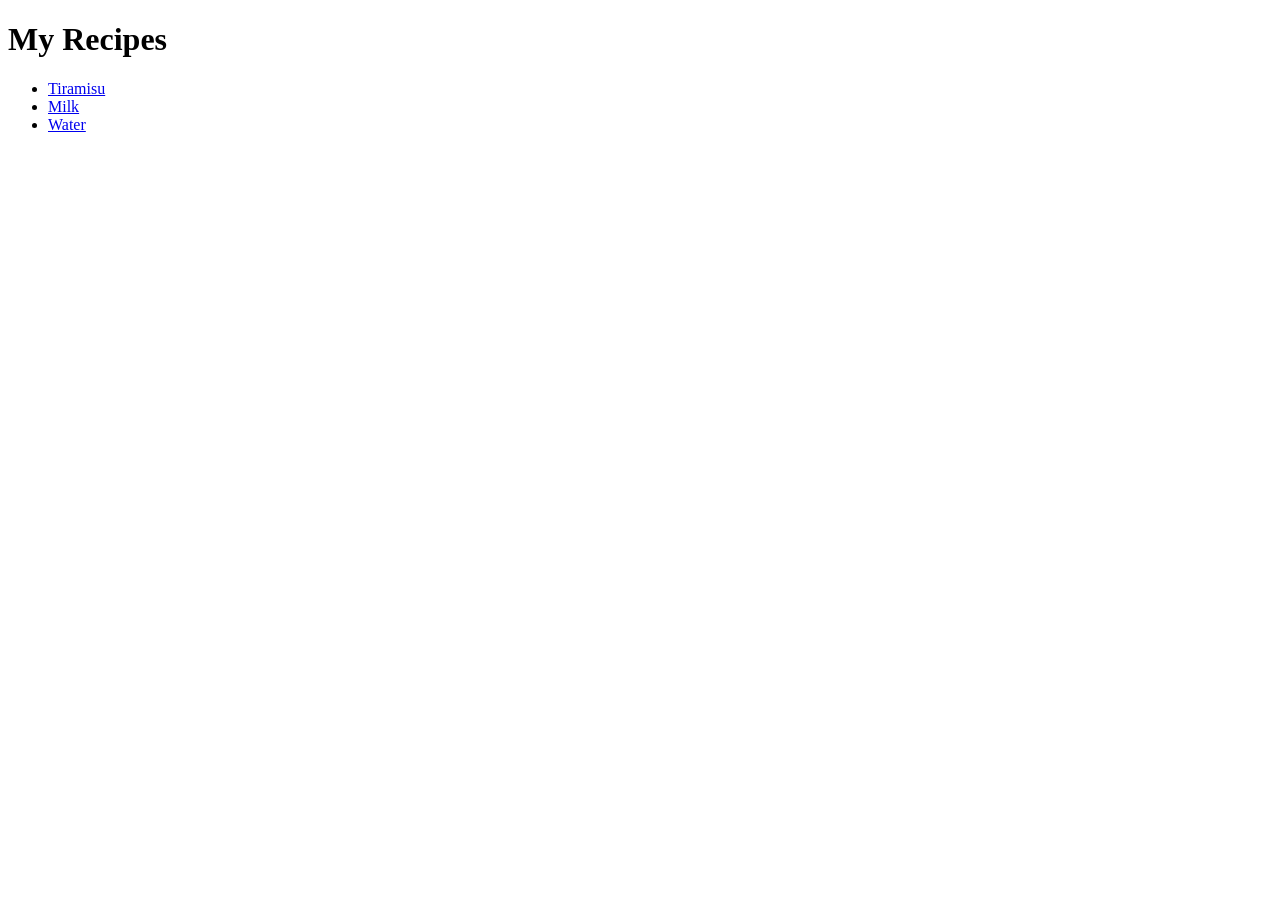
<file: index.html>
<!DOCTYPE html>
<html lang="en">
    <head>
        <meta charset="UTF-8">
        <title>Recipe Site</title>
    </head>

    <body>
        <h1>
            My Recipes
        </h1>
        <ul>
            <li><a href="./recipes/tiramisu.html">Tiramisu</a></li>
            <li><a href="./recipes/milk.html">Milk</a></li>
            <li><a href="./recipes/water.html">Water</a></li>
        </ul>
    </body>
</html>
</file>
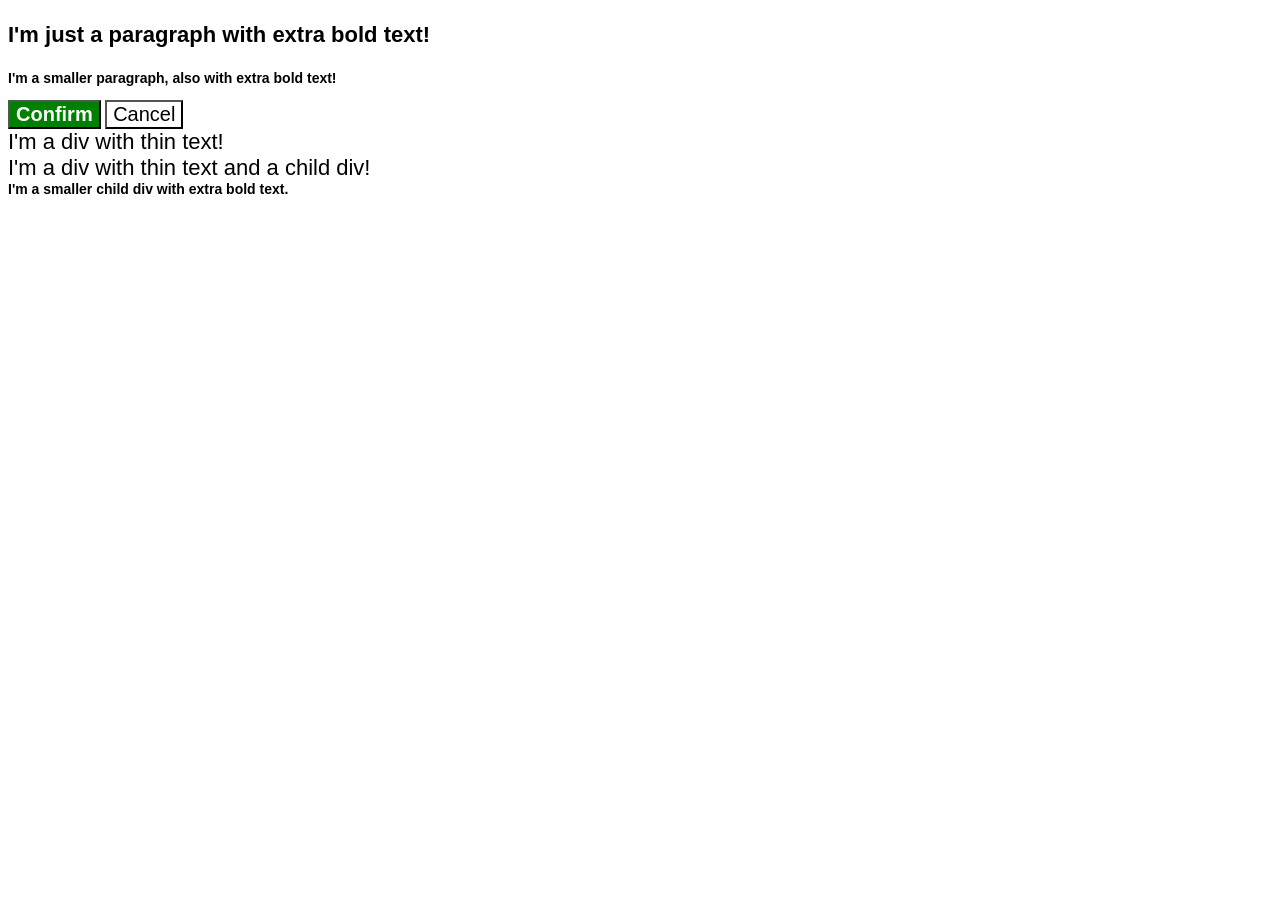
<file: css-practice/cascade-fix/index.html>
<!DOCTYPE html>
<html lang="en">
  <head>
    <meta charset="UTF-8">
    <meta http-equiv="X-UA-Compatible" content="IE=edge">
    <meta name="viewport" content="width=device-width, initial-scale=1.0">
    <title>Fix the Cascade</title>
    <link rel="stylesheet" href="style.css">
  </head>
  <body>
    <p class="para">I'm just a paragraph with extra bold text!</p>
    <p class="para small-para">I'm a smaller paragraph, also with extra bold text!</p>

    <button id="confirm-button" class="button confirm">Confirm</button>
    <button id="cancel-button" class="button cancel">Cancel</button>

    <div class="text">I'm a div with thin text!</div>
    <div class="text">I'm a div with thin text and a child div!
      <div class="text child">I'm a smaller child div with extra bold text.</div>
    </div>
  </body>
</html>
</file>
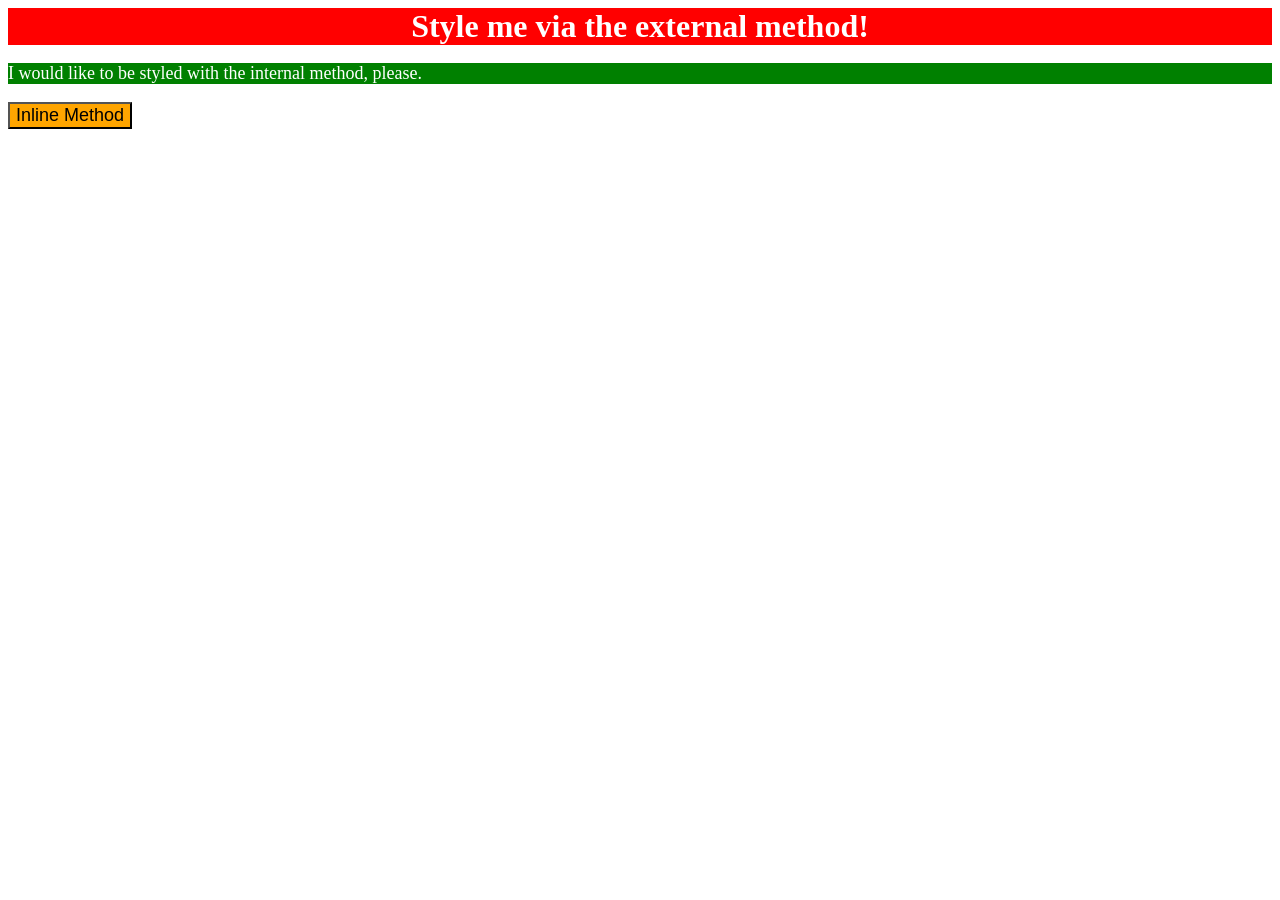
<file: css-practice/exercises/01/index.html>
<!DOCTYPE html>
<html lang="en">
    <head>
        <meta charset="UTF-8">
        <title>Methods for Adding CSS</title>
        <link rel="stylesheet" href="./styles.css">
        <style>
            p {
                background-color: green;
                color: white;
                font-size: 18px;
            }
        </style>
    </head>

    <body>
        <div>Style me via the external method!</div>
        <p>I would like to be styled with the internal method, please.</p>
        <button style="font-size: 18px; background-color: orange;">Inline Method</button>
    </body>
</html>
</file>
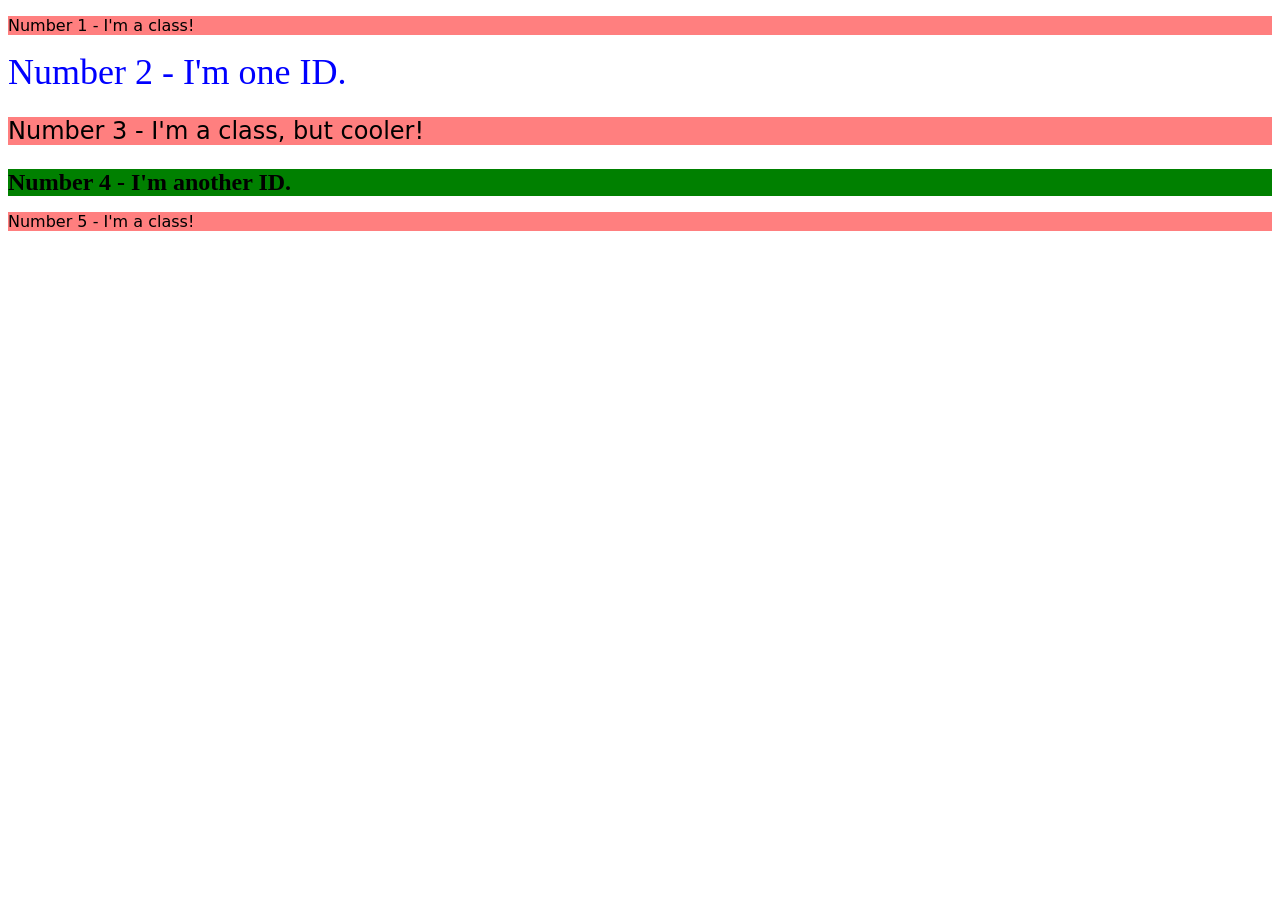
<file: css-practice/exercises/02/index.html>
<!DOCTYPE html>
<html lang="en">
    <head>
        <meta charset="UTF-8">
        <title>Class and ID selectors</title>
        <link rel="stylesheet" href="./style.css">
    </head>

    <body>
        <p class="odd">Number 1 - I'm a class!</p>
        <div id="blue">Number 2 - I'm one ID.</div>
        <p class="odd big">Number 3 - I'm a class, but cooler!</p>
        <div id="green">Number 4 - I'm another ID.</div>
        <p class="odd">Number 5 - I'm a class!</p>
    </body>
</html>
</file>
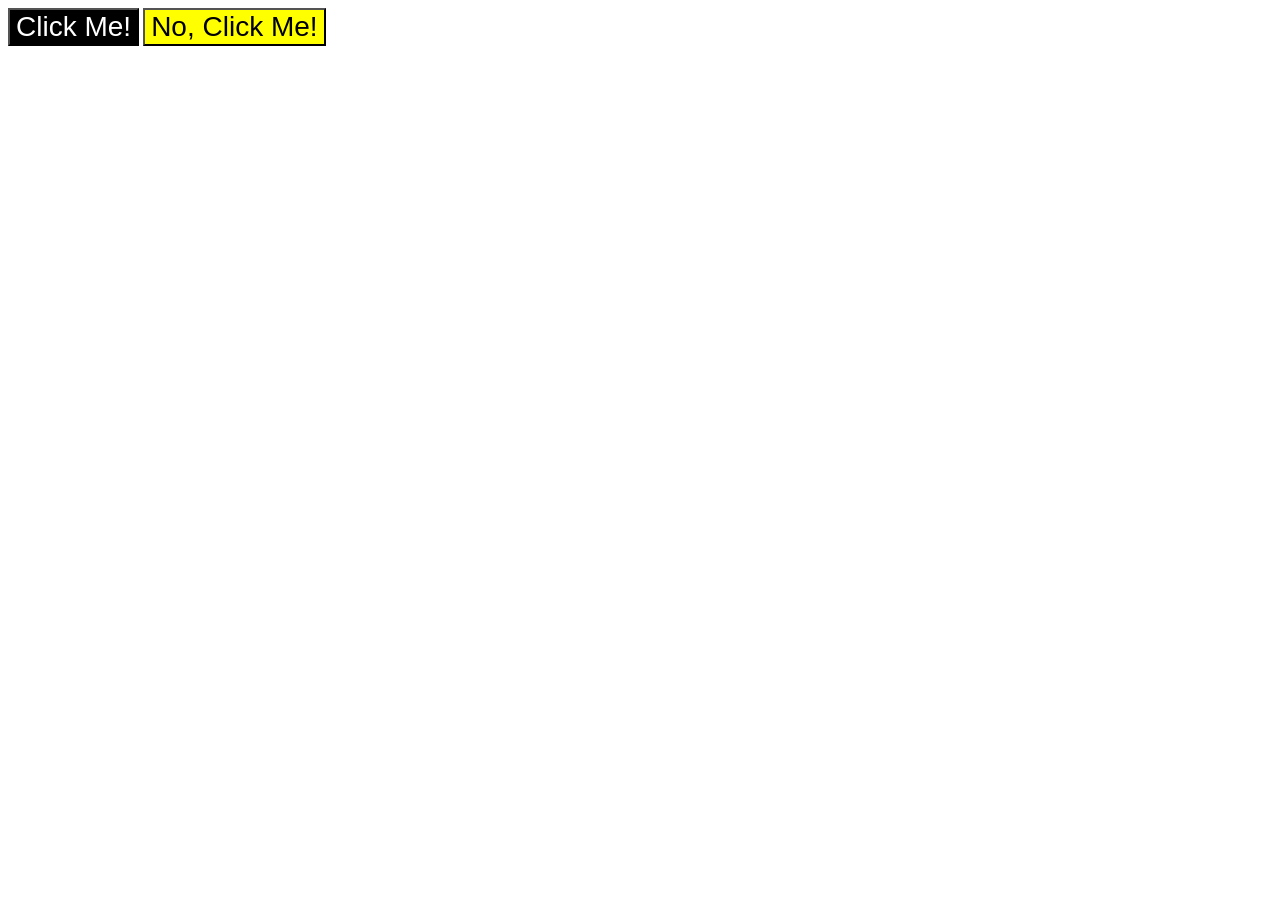
<file: css-practice/exercises/03/index.html>
<!DOCTYPE html>
<html lang="en">
    <head>
        <meta charset="UTF-8">
        <title>Grouping Selections</title>
        <link rel="stylesheet" href="./style.css">
    </head>

    <body>
        <button class="click">Click Me!</button>
        <button class="noclick">No, Click Me!</button>
    </body>
</html>
</file>
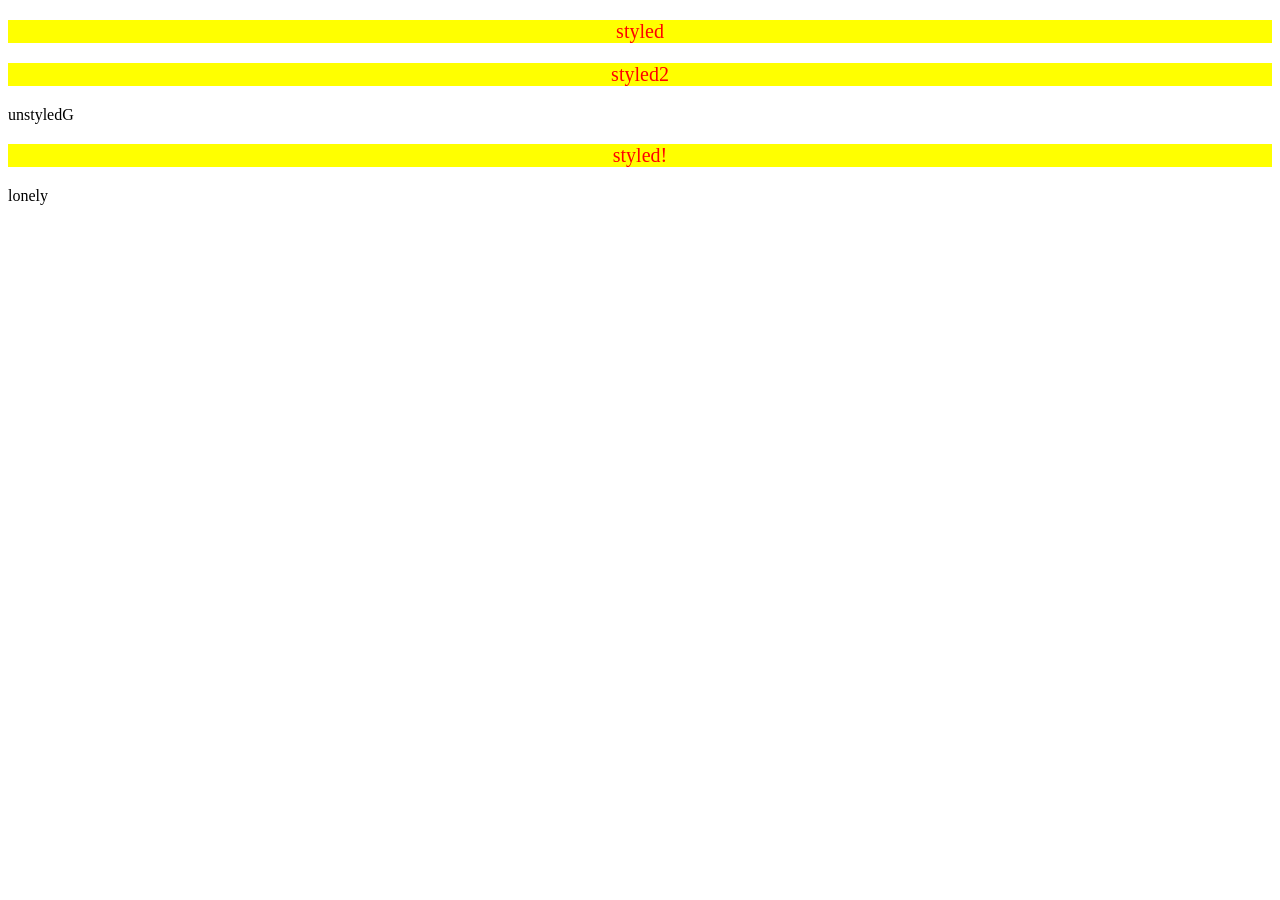
<file: css-practice/exercises/05/index.html>
<!DOCTYPE html>
<html lang="en">
    <head>
        <meta charset="UTF-8">
        <title>Descendant Combinator</title>
        <link rel="stylesheet" href="./style.css">
    </head>
    
    <body>
        <div>
            <p>
                styled
            </p>
            <p>
                styled2
            </p>
        </div>

        <p>unstyledG</p>

        <div>
            <p class="sono-g">styled!</p>
        </div>

        <p>lonely</p>
    </body>
</html>
</file>
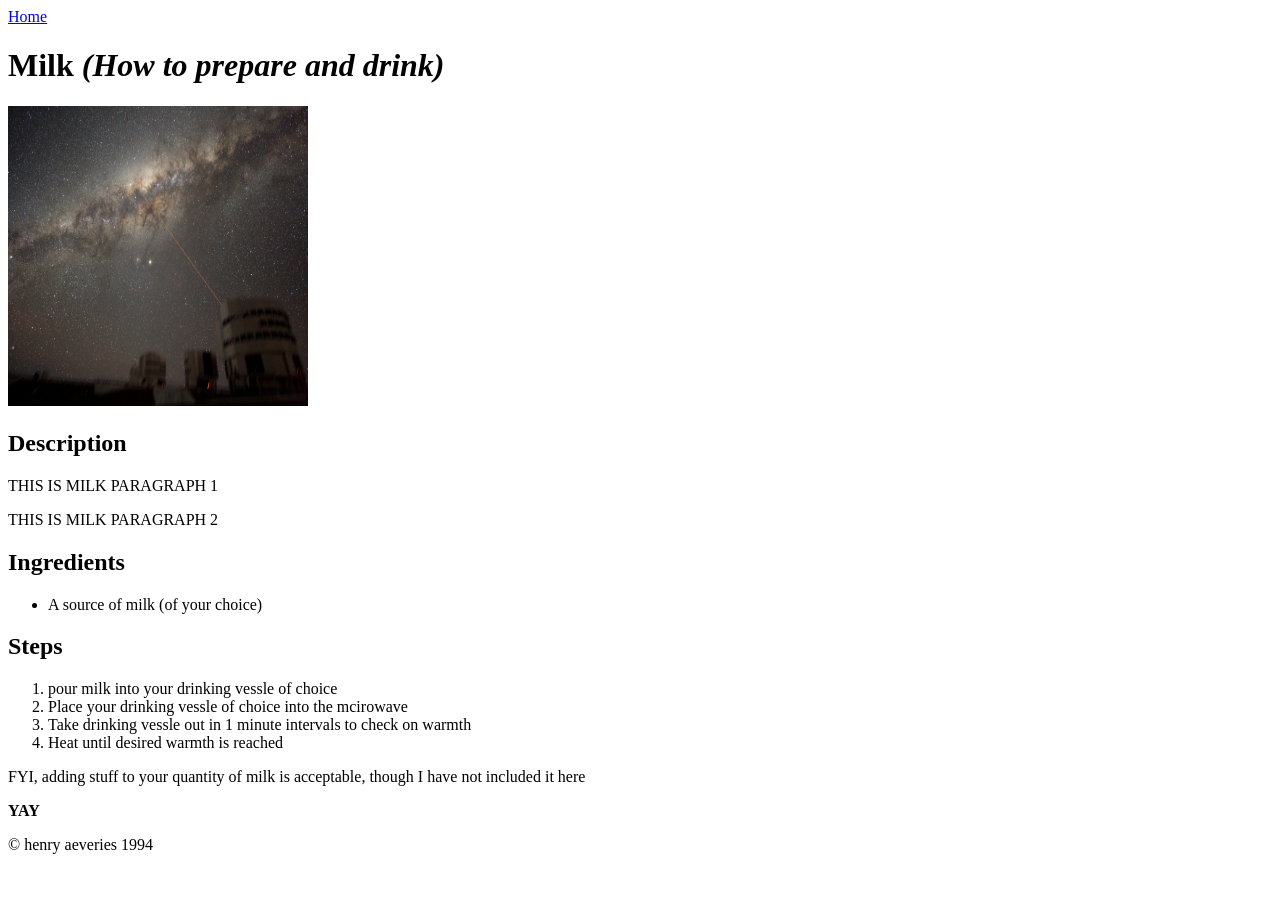
<file: recipes/milk.html>
<!DOCTYPE html>
<html lang="en">
    <head>
        <meta charset="UTF-8">
        <title>milk</title>
    </head>

    <body>
        <nav>
            <a href="../index.html">Home</a>
        </nav>
        <h1>Milk <em>(How to prepare and drink)</em></h1>
        <img src="../images/galaxy.jpg" alt="image of the milky way galaxy" height="300" width="300">

        <h2>Description</h2>
        <p>THIS IS MILK PARAGRAPH 1</p>
        <p>THIS IS MILK PARAGRAPH 2</p>



        <h2>Ingredients</h2>
        <ul>
            <li>A source of milk (of your choice)</li>
        </ul>


        <h2>Steps</h2>
        <ol>
            <li>pour milk into your drinking vessle of choice</li>
            <li>Place your drinking vessle of choice into the mcirowave</li>
            <li>Take drinking vessle out in 1 minute intervals to check on warmth</li>
            <li>Heat until desired warmth is reached</li>
        </ol>


        <p>FYI, adding stuff to your quantity of milk is acceptable, though I have not included it here</p>
        <p><strong>YAY</strong></p>



        <footer>&copy; henry aeveries 1994</footer>
    </body>
</html>
</file>
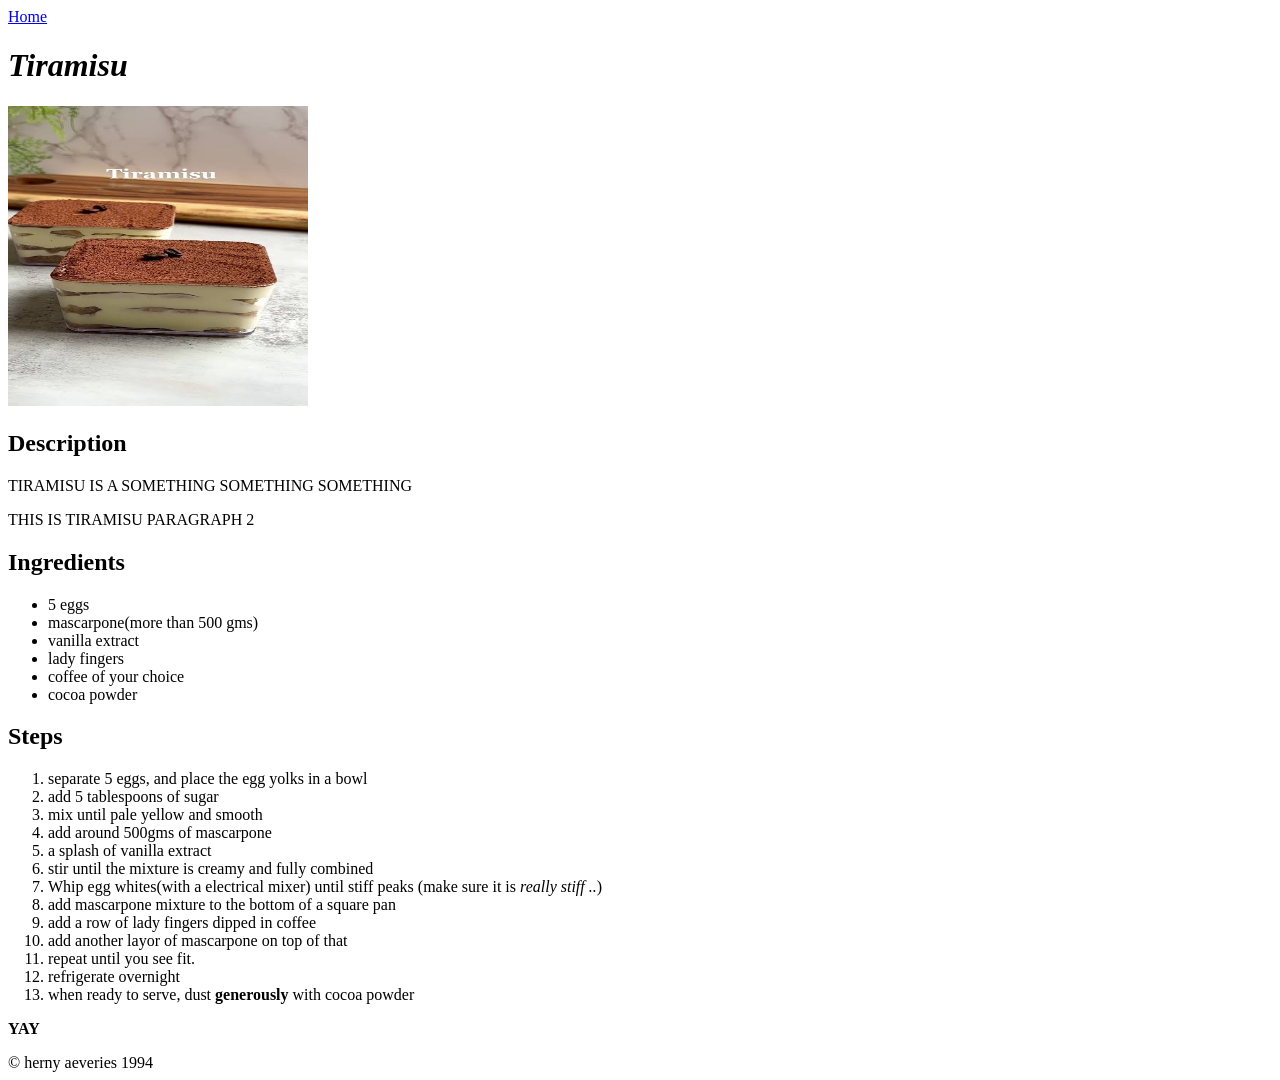
<file: recipes/tiramisu.html>
<!DOCTYPE html>
<html lang="en">
    <head>
        <meta charset="UTF-8">
        <title>Tiramisu Recipe</title>
    </head>

    <body>
        <nav>
            <a href="../index.html">Home</a>
        </nav>
        <h1><em>Tiramisu</em></h1>
        <img src="../images/tira.jpeg" alt="image of a freshly made tiramisu serving" height="300" width="300">
       
        <h2>Description</h2>
        <p>TIRAMISU IS A SOMETHING SOMETHING SOMETHING</p>
        <p>THIS IS TIRAMISU PARAGRAPH 2</p>



        <h2>Ingredients</h2>
        <ul>
            <li>5 eggs</li>
            <li>mascarpone<storng>(more than 500 gms)</storng></li>
            <li>vanilla extract</li>
            <li>lady fingers</li>
            <li>coffee of your choice</li>
            <li>cocoa powder</li>
        </ul>



        <h2>Steps</h2>
        <ol>
            <li>separate 5 eggs, and place the egg yolks in a bowl</li>
            <li>add 5 tablespoons of sugar</li>
            <li>mix until pale yellow and smooth</li>
            <Li>add around 500gms of mascarpone</Li>
            <li>a splash of vanilla extract</li>
            <li>stir until the mixture is creamy and fully combined</li>
            <li>Whip egg whites(with a electrical mixer) until stiff peaks (make sure it is <em>really stiff ..</em>)</li>
            <li>add mascarpone mixture to the bottom of a square pan</li>
            <li> add a row of lady fingers dipped in coffee</li>
            <li>add another layor of mascarpone on top of that</li>
            <li>repeat until you see fit.</li>
            <li>refrigerate overnight</li>
            <li>when ready to serve, dust <strong>generously</strong> with cocoa powder</li>
        </ol>



        <p><strong>YAY</strong></p>
        
        
        
        <footer>&copy; herny aeveries 1994</footer>
    </body>
</html>
</file>
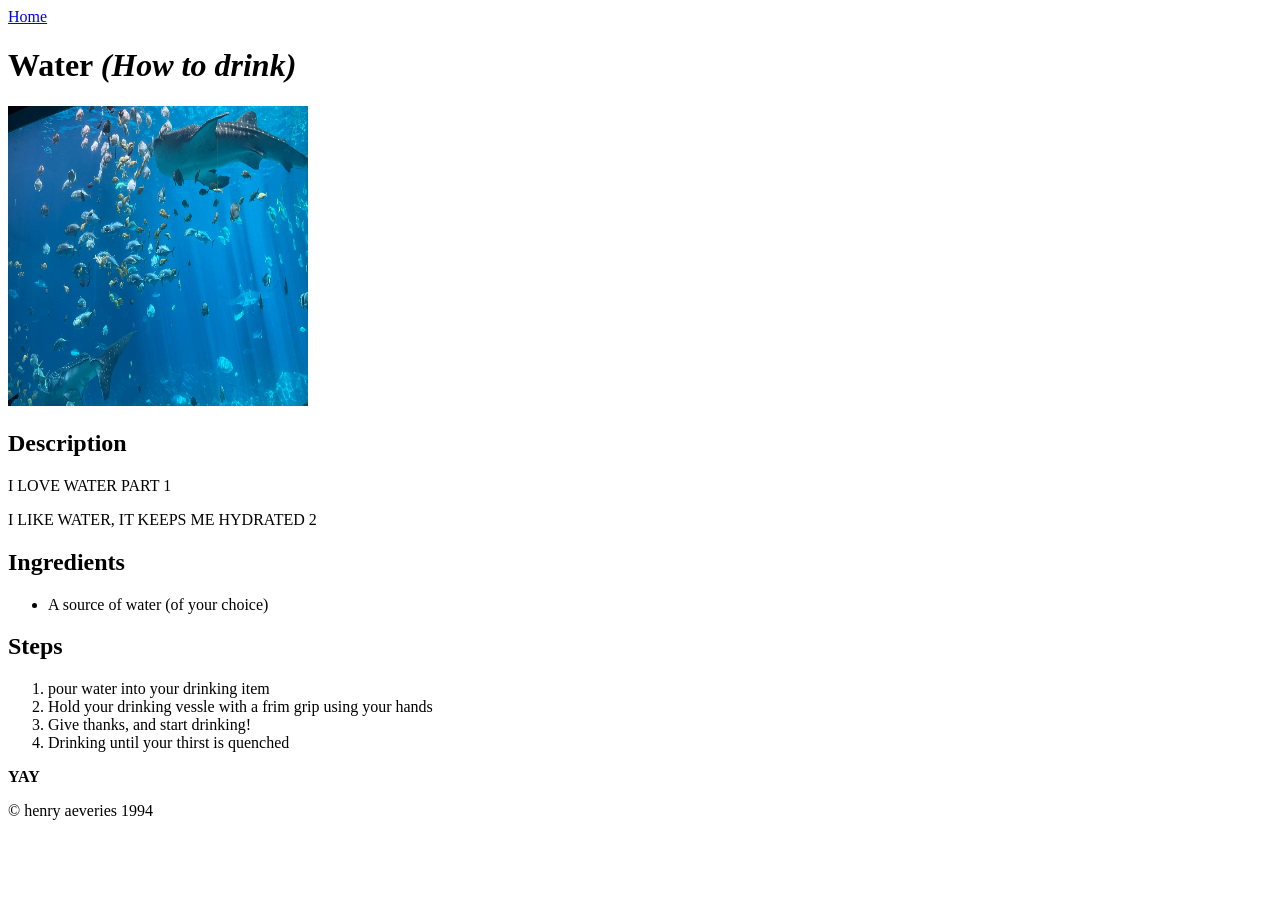
<file: recipes/water.html>
<!DOCTYPE html>
<html lang="en">
    <head>
        <meta charset="UTF-8">
        <title>water</title>
    </head>

    <body>
        <nav>
            <a href="../index.html">Home</a>
        </nav>
        <h1>Water <em>(How to drink)</em></h1>
        <img src="../images/aqua.jpg" alt="image of aquarium with beautiful rays of light shining through the water" height="300" width="300">

        <h2>Description</h2>
        <p>I LOVE WATER PART 1</p>
        <p>I LIKE WATER, IT KEEPS ME HYDRATED 2</p>



        <h2>Ingredients</h2>
        <ul>
            <li>A source of water (of your choice)</li>
        </ul>


        <h2>Steps</h2>
        <ol>
            <li>pour water into your drinking item</li>
            <li>Hold your drinking vessle with a frim grip using your hands</li>
            <li>Give thanks, and start drinking!</li>
            <li>Drinking until your thirst is quenched </li>
        </ol>



        <p><strong>YAY</strong></p>



        <footer>&copy; henry aeveries 1994</footer>
    </body>
</html>
</file>
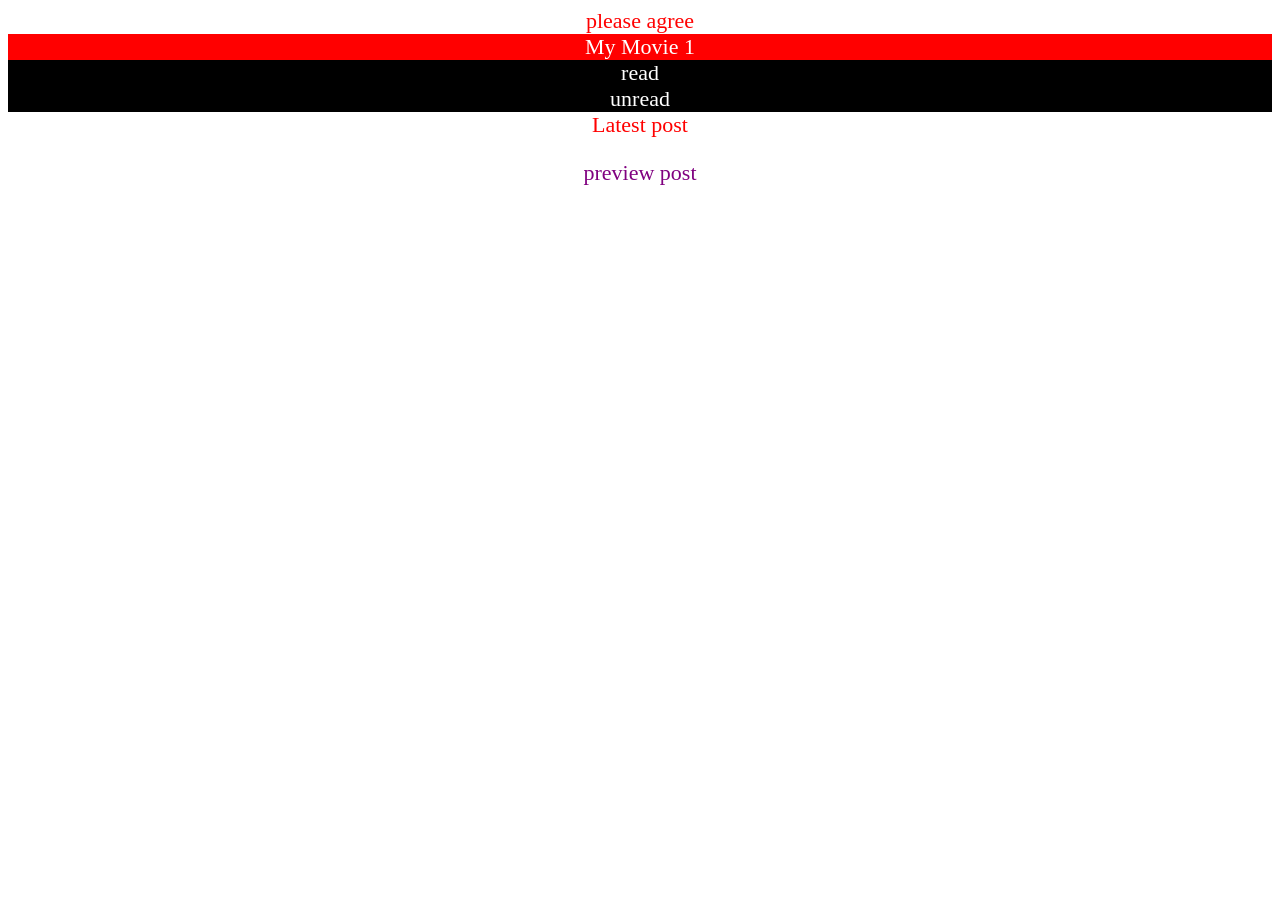
<file: css-practice/explanation/intro.html>
<!DOCTYPE html>
<html lang="en">
    <head>
        <meta charset="UTF-8">
        <title>intro testing</title>
        <link rel="stylesheet" href="./styleintro.css">
    </head>

    <body>
        <!-- Class selector -->
        <div class="alert-text">please agree</div>

        <!-- ID selector -->
         <div id="title">My Movie 1</div>
         <div class="read">read</div>
         <div class="unread">unread</div>

         <!-- chaining selectors -->
         <div>
            <div class="subsection header">Latest post</div>
            <p class="subsection preview">preview post</p>
         </div>
         <!-- it's important to note that
          selector's of different types 
          cannot be cahined -->
          
    </body>
</html>
</file>
<file: css-practice/cascade-fix/style.css>
body {
  font-family: Arial, Helvetica, sans-serif;
}

.para,
.small-para {
  color: hsl(0, 0%, 0%);
  font-weight: 800;
}

.para {
  font-size: 22px;
}

.small-para {
  font-size: 14px;
  font-weight: 800;
}

#confirm-button {
  background: green;
  color: white;
  font-weight: bold;
} 


.button {
  background-color: rgb(255, 255, 255);
  color: rgb(0, 0, 0);
  font-size: 20px;
}

.text .child {
  color: rgb(0, 0, 0);
  font-weight: 800;
  font-size: 14px;
}

div.text {
  color: rgb(0, 0, 0);
  font-size: 22px;
  font-weight: 100;
}
</file>
<file: css-practice/exercises/01/styles.css>
div {
    background-color: red;
    color: white;
    font-size: 32px;
    text-align: center;
    font-weight: bold;
}
</file>
<file: css-practice/exercises/02/style.css>
.odd {
    background-color: #FF7F7F;
    font-family: Verdana, "DejaVu Sans", sans-serif;
}

.big {
    font-size: 24px;
}

#blue {
    color: #0000FF;
    font-size: 36px;
}

#green {
    background-color: #008000;
    font-size: 24px;
    font-weight: bold;
}
</file>
<file: css-practice/exercises/03/style.css>
.click,
.noclick {
    font-size: 28px;
    font-family: Helvetica, 'Times New Roman', sans-serif;
}


.click {
    background-color: black;
    color: white;
}

.noclick {
    background-color: yellow;
}
</file>
<file: css-practice/exercises/05/style.css>
div p {
    background-color: yellow;
    color: red;
    font-size: 20px;
    text-align: center;
}

div .sono-g {
    background-color: yellow;
    color: red;
    font-size: 20px;
    text-align: center;
}
</file>
<file: css-practice/explanation/styleintro.css>
/* inline CSS will override any other
method of CSS implementation, but this
can be a positive */


/* Type of selectors*/
/* universal */
* {
    color: purple;
    font-family: "Times new Roman", serif, Arial;
    /* several names for fallback */
    font-size: 22px; /*remember rem too*/
    font-weight: 500;
    text-align: center;
}


/* Type selectors */
/* select specific element */
div {
    color: white;
}
/* here ALL instances of div would be selected! */


/* class selectors */
/* see intro.html for matching class element */
.alert-text {
    color: red;
}


/* ID selectors */
/* The difference is that classes can be repeated while IDs cannot! */
#title {
    background-color: red;
}
/* notice how regulars use nothing, 
classes use a dot, and
IDs use a hashtag */


.read,
.unread {
    color: white;
    background-color: black;
}
/* both have unique declarations, but also share similarities */

.read {
    /* unique declarations */
}

.unread {
    /* unique delcarations */
}

.subsection.header {
  color: red;
}
/* This selects ANY element with
 subsection AND header in it's name */
 /* For example, something like .subsection#preview 
 also works! a class and id!*/


 /* descendant combinators! */
 /* 1 of 4 types */

 /* it is exactly how it sounds :p
 nest classes/elements within each other, like so: */
 <div class="ancestor">
  <div class="contents">
    <div class="contents"></div>
  </div>
</div>

/* these would work, .ancestor .contents 
(WITH SPACE) would target the contents class
elemnts that are nested inside of ancestor */


img {
    height: auto; /*value of original img*/
    width: 500px; 
}
</file>
